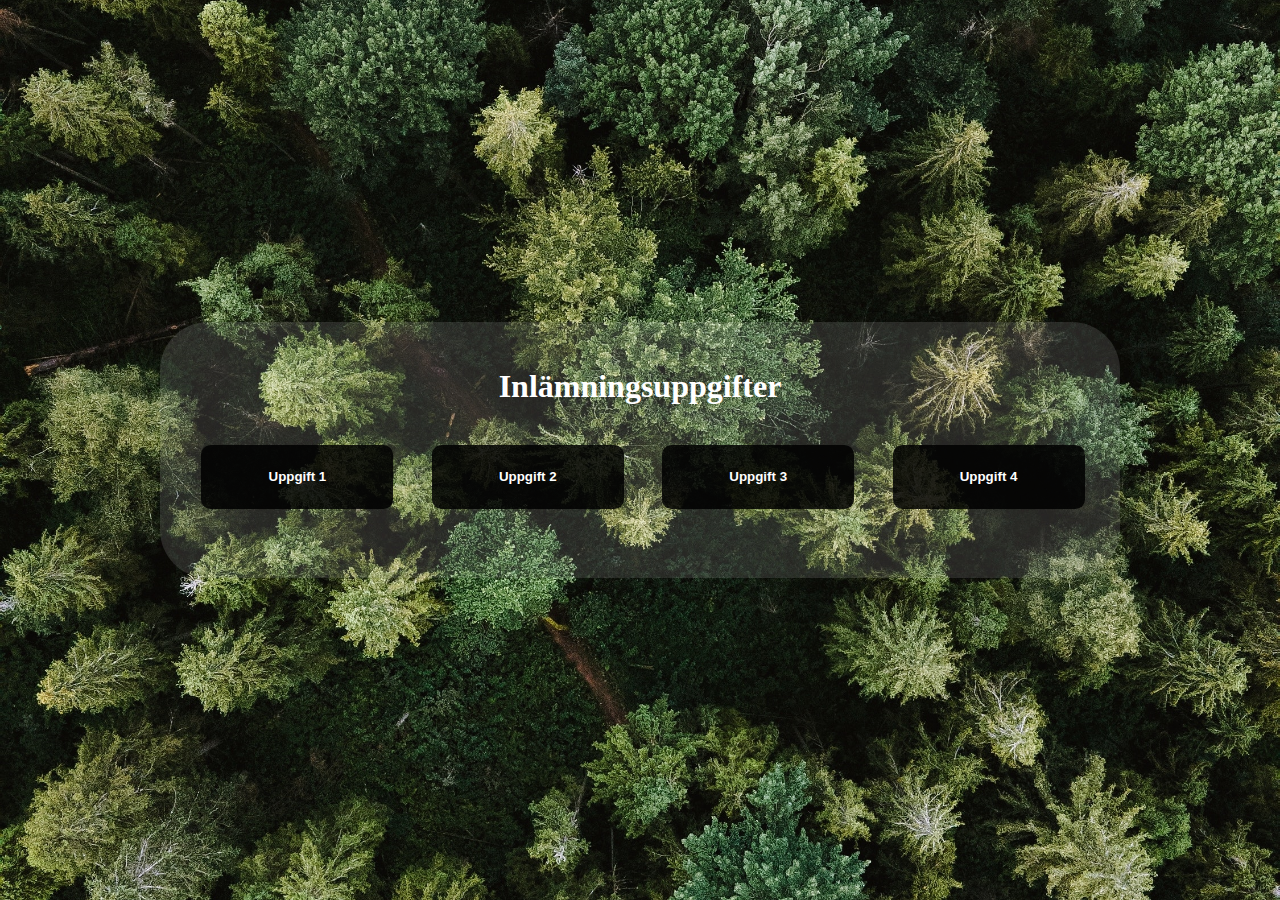
<file: index.html>
<!DOCTYPE html>
<html lang="en">
<head>
    <meta charset="UTF-8">
    <meta name="viewport" content="width=device-width, initial-scale=1.0">
    <title>Inlämningsuppgifter Simon Söderberg</title>
    <link rel="stylesheet" href="css/style.css">
</head>
<body>
    
    <section>

        
        <div class="content">
            <h1>
                Inlämningsuppgifter
            </h1>
            
            <div class="knappar">
                <a href="inlämningsuppgift 1/index.html"><button>Uppgift 1</button></a>
                <a href="inlämningsuppgift 2/index.html"><button>Uppgift 2</button></a>
                <a href="Inämningsuppgift 3 formulär/index.html"><button>Uppgift 3</button></a>
                <a href="Uppgift 4 Extra uppgift/index.html"><button>Uppgift 4</button></a>
            </div>
        </div>
        


    </section>

</body>
</html>
</file>
<file: css/style.css>
* {
    box-sizing: border-box;
    margin: 0;
    padding: 0;
}
.border {
    border: 1px solid white;
}
section {
    display: flex;
    height: 100vh;
    width: 100%;
    justify-content: center;
    align-items: center;
    background-image: url(../mobile.jpg);
    background-repeat: no-repeat;
    background-position: center;
    background-size: cover;

}
.content {
    border: 3px solid transparent;
    width: 20rem;
    height: 30rem;
    background-color: rgba(211, 211, 211, 0.151);
    border-radius: 3rem;

}
h1 {
    text-align: center;
    color: #ffffff;
    font-size: 2rem;
    margin-bottom: 1rem;
}
.knappar {
    display: flex;
    flex-direction: column;
    justify-content: space-evenly;
    align-items: center;
    height: 26rem;

}
button {
    width: 12rem;
    height: 4rem;
    border-radius: 0.6rem;
    border: 1px solid transparent;
    background-color: rgba(0, 0, 0, 0.842);
    font-weight: 700;
    color: #ffffff;
    cursor: pointer;
    outline: none;
}
button:hover {
    background-color: #333333;
}


@media (min-width: 768px) {
    section {
        background-image: url(../tablet.jpg);
    }
}

@media (min-width: 1200px) {
    section {
        background-image: url(../desktop.jpg);
    }
    .content {
        border: 3px solid transparent;
        width: 60rem;
        height: 16rem;
        background-color: rgba(211, 211, 211, 0.151);
        border-radius: 3rem;
        display: flex;
        flex-direction: column;
        justify-content: center;
    }
    .knappar {
        display: flex;
        flex-direction: row;
        justify-content: space-evenly;
        height: 7rem;
        width: inherit
    }
        
}
</file>
